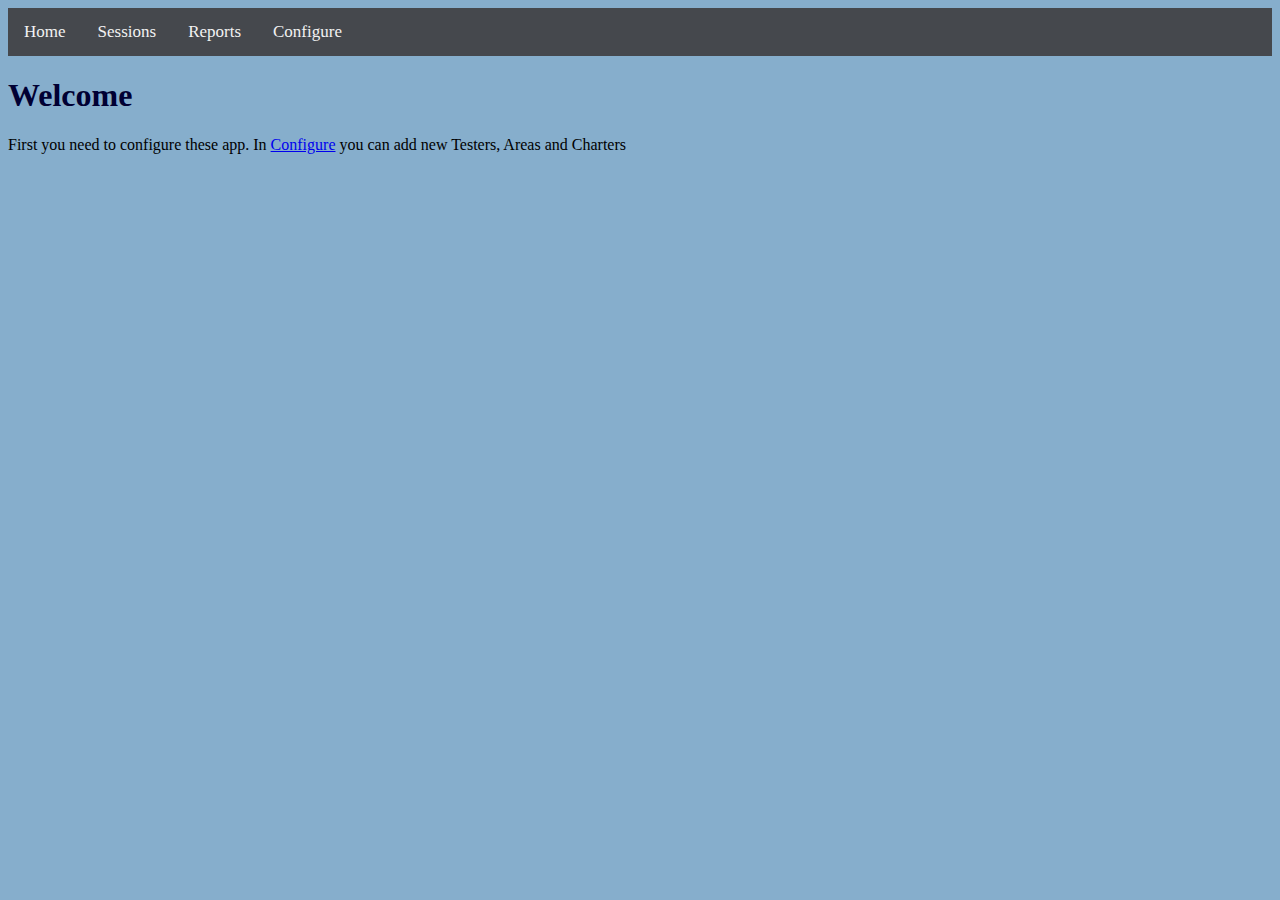
<file: src/main/webapp/index.html>
<!DOCTYPE html>
<html>
<head>
<meta charset="UTF-8">
<title>Web SessionCreator for SBT</title>
<script src="Scripts/navigation.js"></script>
<script src="https://code.jquery.com/jquery-3.3.1.js"></script>
<link rel="stylesheet" href="Style/main.css">
</head>
  <script>
  $(function(){
    $("#nav-placeholder").load("navigation.html");
  });
  </script>
  <body>
    <div id="nav-placeholder"></div>
    <div id='content'><h1>Welcome</h1>
	<p>First you need to configure these app. In <a href="configure.html">Configure</a> you can add new Testers, Areas and Charters</p>
	</div>
</body>
</html>
</file>
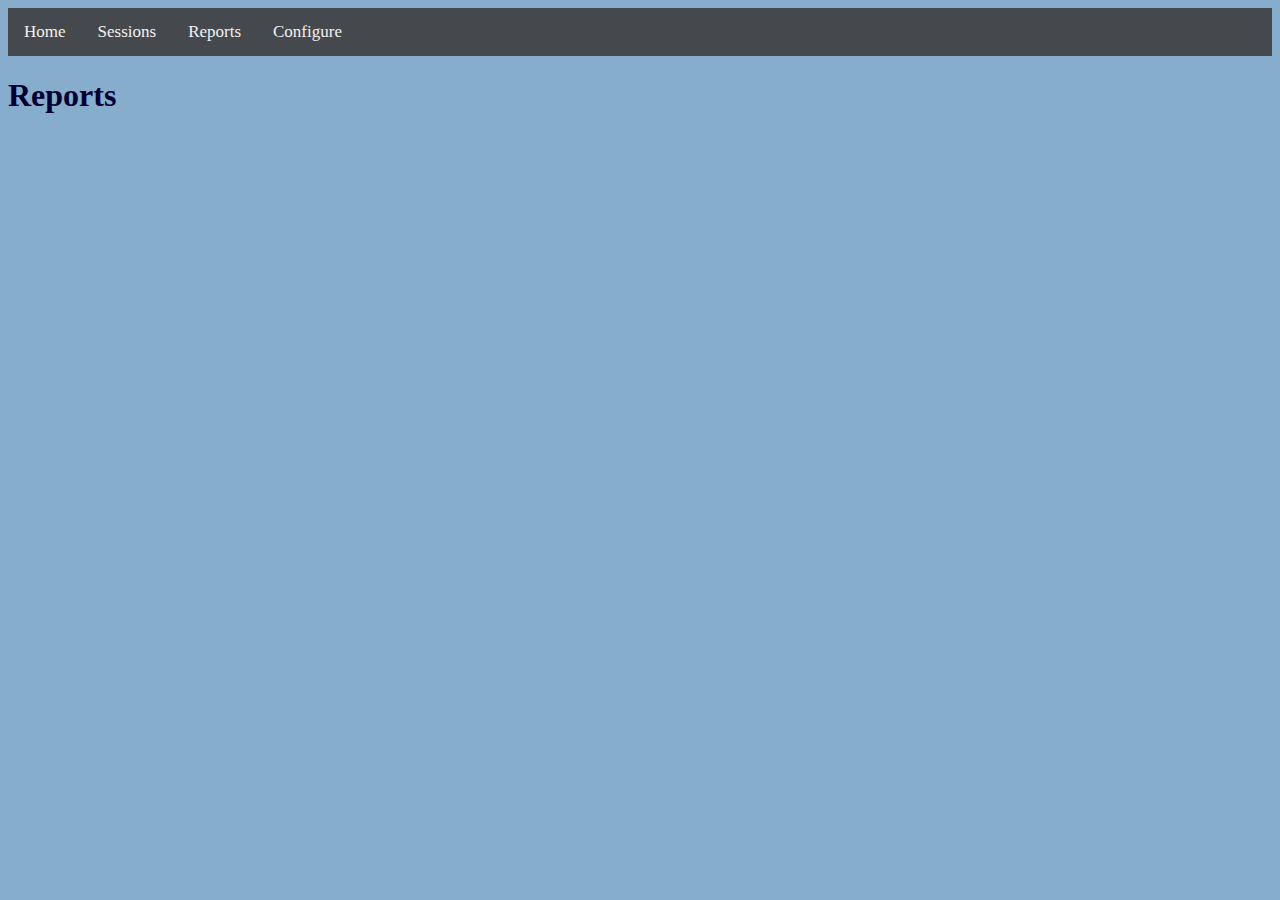
<file: src/main/webapp/reports.html>
<!DOCTYPE html>
<html>
<head>
<meta charset="UTF-8">
<script src="https://code.jquery.com/jquery-3.3.1.js"></script>
<script src="Scripts/navigation.js"></script>
<link rel="stylesheet" href="Style/main.css">
</head>
  <body>
    <div id="nav-placeholder"></div>
    <script>
    $(function(){
      $("#nav-placeholder").load("navigation.html");
    });
    </script>
  <h1>Reports</h1>
</body>
</html>
</file>
<file: src/main/webapp/Style/main.css>
body {
  background: #86aecc;
}

h1 {
  color: #003;
}

h2 {
    margin: 2px auto 5px auto;
    color: #000073;	
}

form {
  position:relative;
  max-width: auto;
  background: #FAFAFA;
  padding: 10px;
  margin: 20px 10px 20px 90px;
  box-shadow: 1px 1px 25px rgba(0, 0, 0, 0.35);
  border-radius: 10px;
  border: 4px solid #483D8B;
}

textarea {
  width: 30%;
}

input[type=text]:focus, input[type=email]:focus {
  border: 3px solid #483D8B;
  width: 30%;
}

label {
  font : 1.1em "typewriter", sans-serif;
  display: inline-block;
}

button, input, select, textarea {
  font-family : inherit;
  font-size   : 100%;
  resize: vertical;
}

select {
  padding: 8px 10px;
  border: 1px;
  border-radius: 4px;
  background-color: #f1f1f1;
}

input, label, select {
  display:block;
  margin: 5px;

  -webkit-box-sizing: border-box; /* For legacy WebKit based browsers */
  -moz-box-sizing: border-box; /* For legacy (Firefox <29) Gecko based browsers */
  box-sizing: border-box;
}

.col-25 {
  float: left;
  width: 15%;
  margin-top: 6px;
}

.col-25r {
  float: right;
  width: 35%;
  margin-top: 6px;
}

.col-75 {
  float: left;
  width: 85%;
  margin-top: 6px;
}

.row:after {
  content: "";
  display: table;
  clear: both;
}

table th {
  border: 1px solid #d8b1b1;
  background: #d7b0b0;
}

table tr {
  background: #ececec;
}

table, th, td {
    border: 1px solid #d8b1b1;
    border-collapse: collapse;
}

table tbody tr.display {
  background: #FAFAFA;
}

table tbody tr:hover {
    background: #f4b3c1;
}

table tbody tr.alt:hover {
    background: #f4b3c1;
}
</file>
